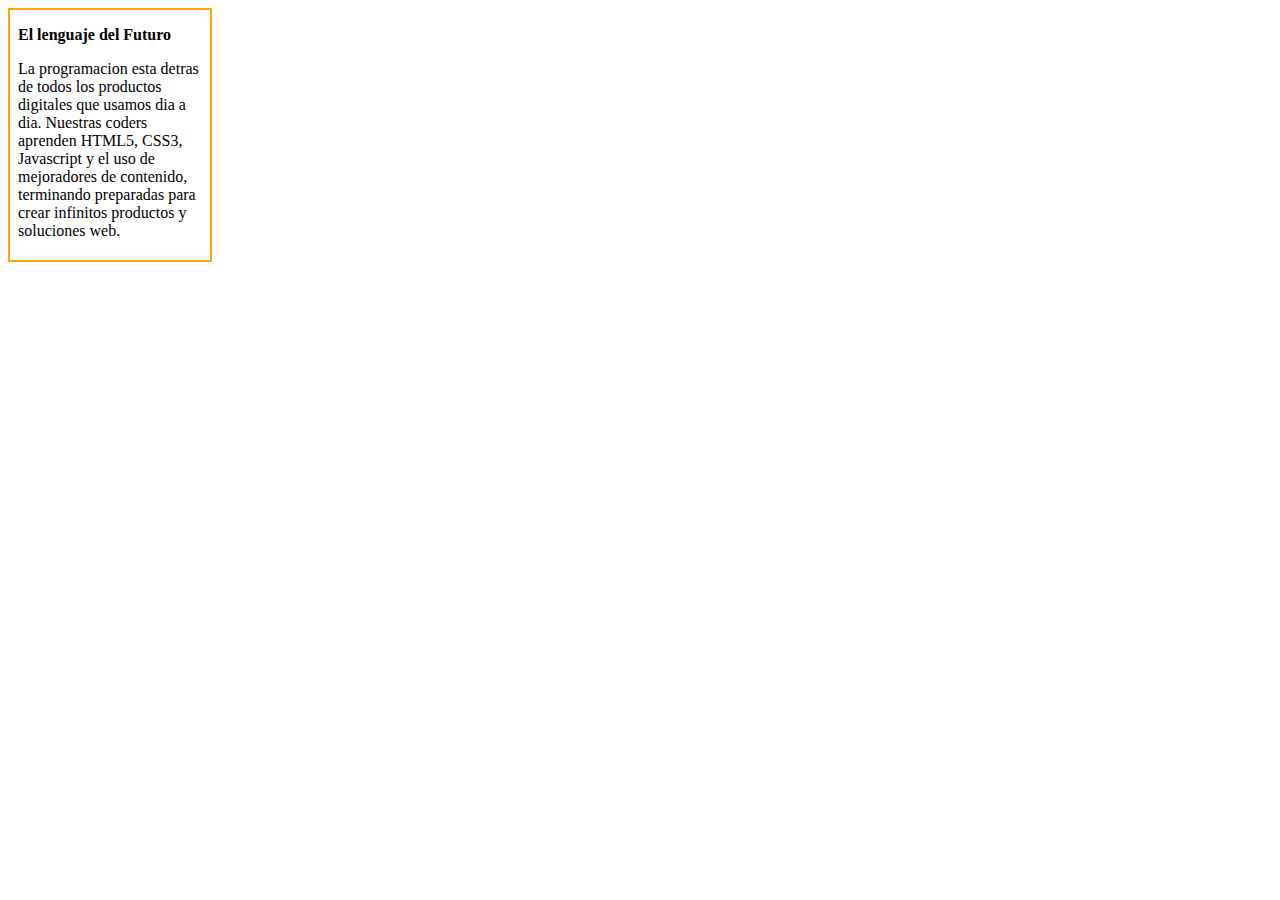
<file: Problema/Parte1/index.html>
<!DOCTYPE html>
<html>
    <head>
    	<meta charset="utf-8">
    	<link rel="stylesheet" type="text/css" href="css/main.css">
    	<title>Margin Padding</title>
    </head>
    <body>
    	<div>
    		<h4>El lenguaje del Futuro</h4>
    		<p>La programacion esta detras de todos los productos digitales que usamos dia a dia. Nuestras coders aprenden HTML5, CSS3, Javascript y el uso de mejoradores de contenido, terminando preparadas para crear infinitos productos y soluciones web.</p>
    	</div>
    </body>
</html>
</file>
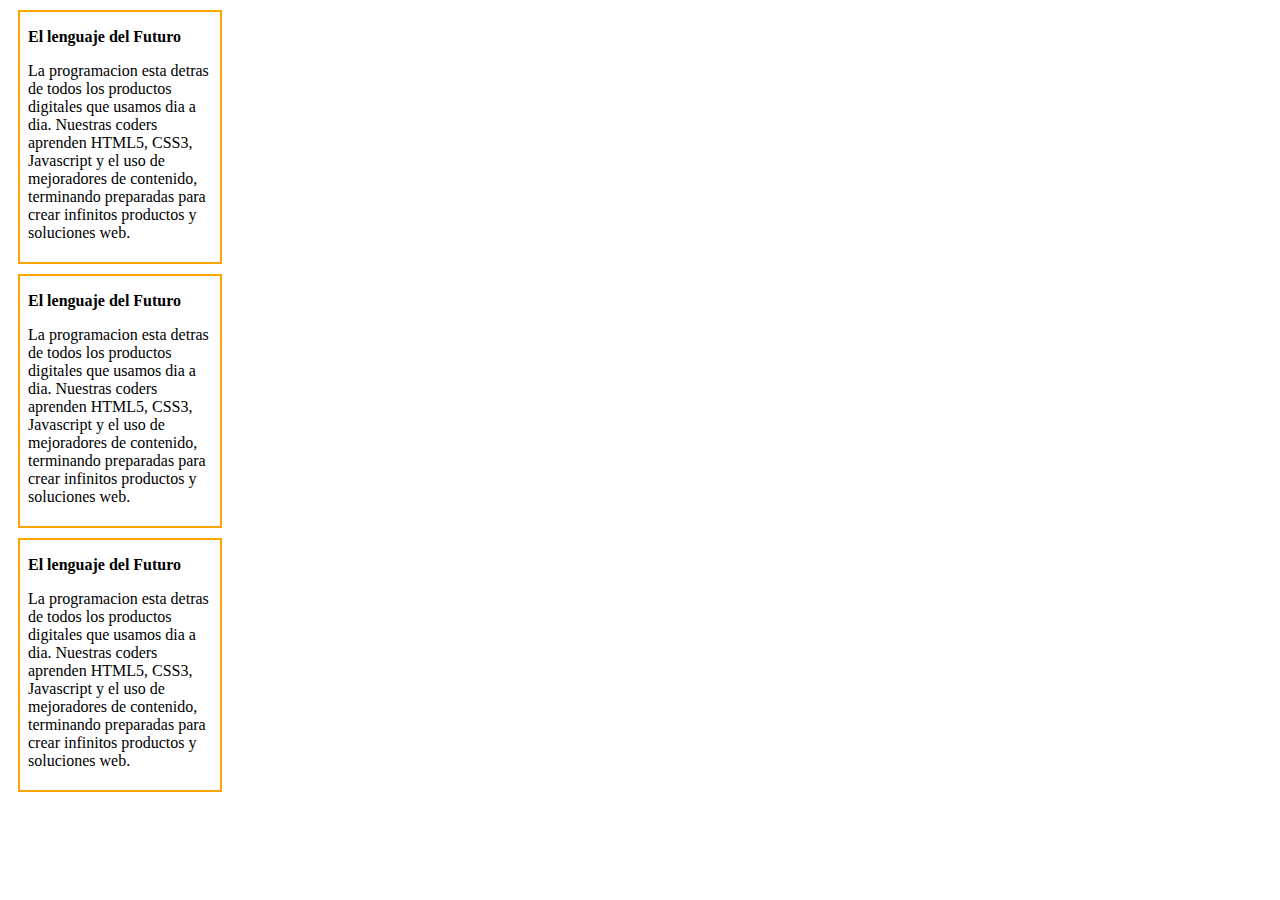
<file: Problema/Parte2/index.html>
<!DOCTYPE html>
<html>
    <head>
		<meta charset="utf-8">
    	<link rel="stylesheet" type="text/css" href="css/main.css">
    	<title>Margin Padding</title>
    </head>
    <body>
    	<div>
    		<h4>El lenguaje del Futuro</h4>
    		<p>La programacion esta detras de todos los productos digitales que usamos dia a dia. Nuestras coders aprenden HTML5, CSS3, Javascript y el uso de mejoradores de contenido, terminando preparadas para crear infinitos productos y soluciones web.</p>
    	</div>
    	<div>
    		<h4>El lenguaje del Futuro</h4>
    		<p>La programacion esta detras de todos los productos digitales que usamos dia a dia. Nuestras coders aprenden HTML5, CSS3, Javascript y el uso de mejoradores de contenido, terminando preparadas para crear infinitos productos y soluciones web.</p>
    	</div>
    	<div>
    		<h4>El lenguaje del Futuro</h4>
    		<p>La programacion esta detras de todos los productos digitales que usamos dia a dia. Nuestras coders aprenden HTML5, CSS3, Javascript y el uso de mejoradores de contenido, terminando preparadas para crear infinitos productos y soluciones web.</p>
    	</div>
    </body>
</html>
</file>
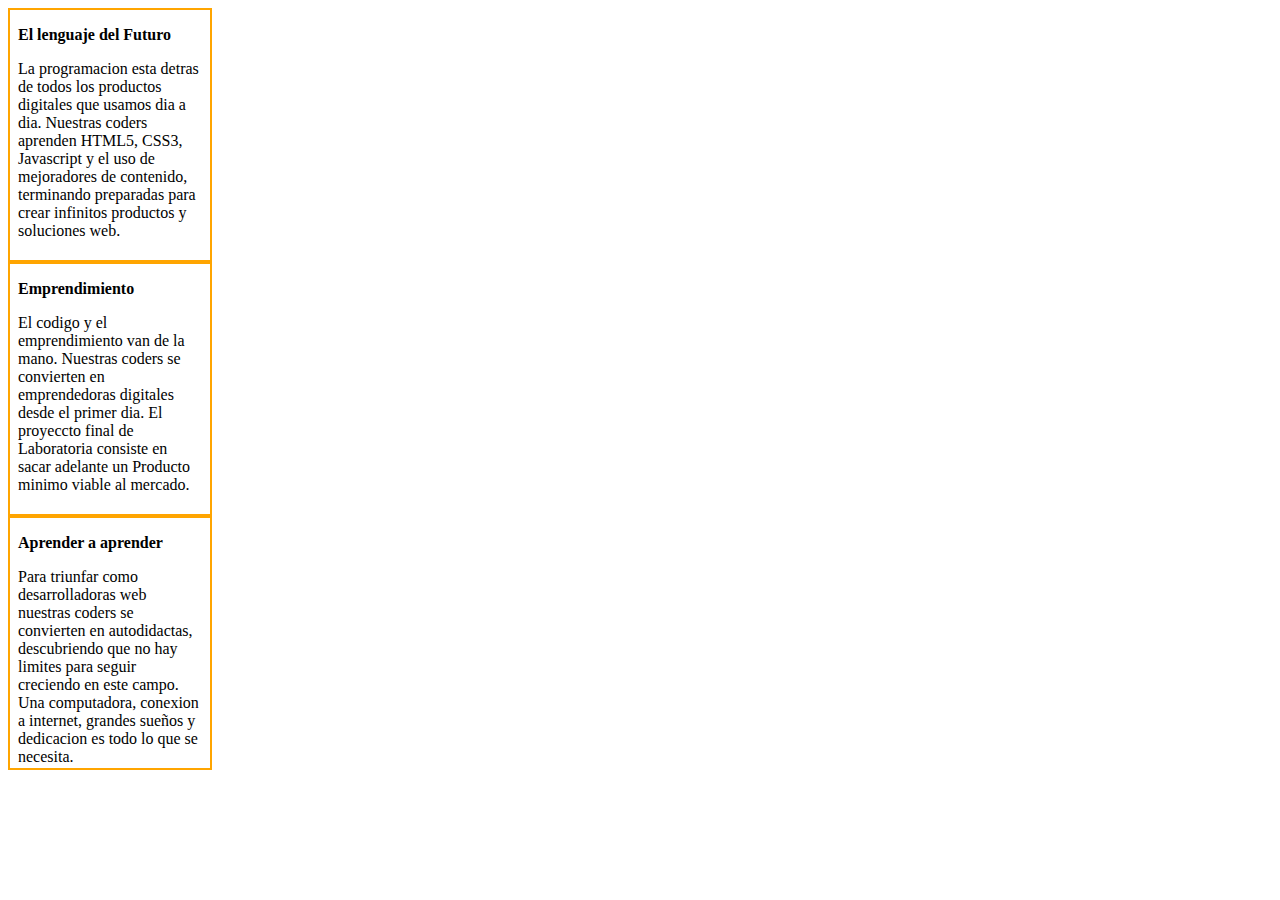
<file: Problema/Parte3/index.html>
<!DOCTYPE html>
<html>
    <head>
        <meta charset="utf-8">
    	<link rel="stylesheet" type="text/css" href="css/main.css">
    	<title>Margin Padding</title>
    </head>
    <body>
        <div>
    		<h4>El lenguaje del Futuro</h4>
    		<p>La programacion esta detras de todos los productos digitales que usamos dia a dia. Nuestras coders aprenden HTML5, CSS3, Javascript y el uso de mejoradores de contenido, terminando preparadas para crear infinitos productos y soluciones web.</p>
    	</div>
    	<div>
    		<h4>Emprendimiento</h4>
    		<p>El codigo y el emprendimiento van de la mano. Nuestras coders se convierten en emprendedoras digitales desde el primer dia. El proyeccto final de Laboratoria consiste en sacar adelante un Producto minimo viable al mercado.</p>
    	</div>
    	<div>
    		<h4>Aprender a aprender</h4>
    		<p>Para triunfar como desarrolladoras web nuestras coders se convierten en autodidactas, descubriendo que no hay limites para seguir creciendo en este campo. Una computadora, conexion a internet, grandes sueños y dedicacion es todo lo que se necesita.</p>
    	</div>
    </body>
</html>
</file>
<file: Problema/Parte1/css/main.css>
div {
	border:2px solid orange;
	height: 250px;
	width: 200px;
}
h4{
	margin: 16px 8px;
}
p {
	margin: 14px 8px;
}
</file>
<file: Problema/Parte2/css/main.css>
div {
	border:2px solid orange;
	height: 250px;
	width: 200px;
	margin: 10px; 
}
h4{
	margin: 16px 8px;
}
p {
	margin: 14px 8px;
}
</file>
<file: Problema/Parte3/css/main.css>
div {
	border:2px solid orange;
	height: 250px;
	width: 200px;
}
h4{
	margin: 16px 8px;
}
p {
	margin: 14px 8px;
}
</file>
